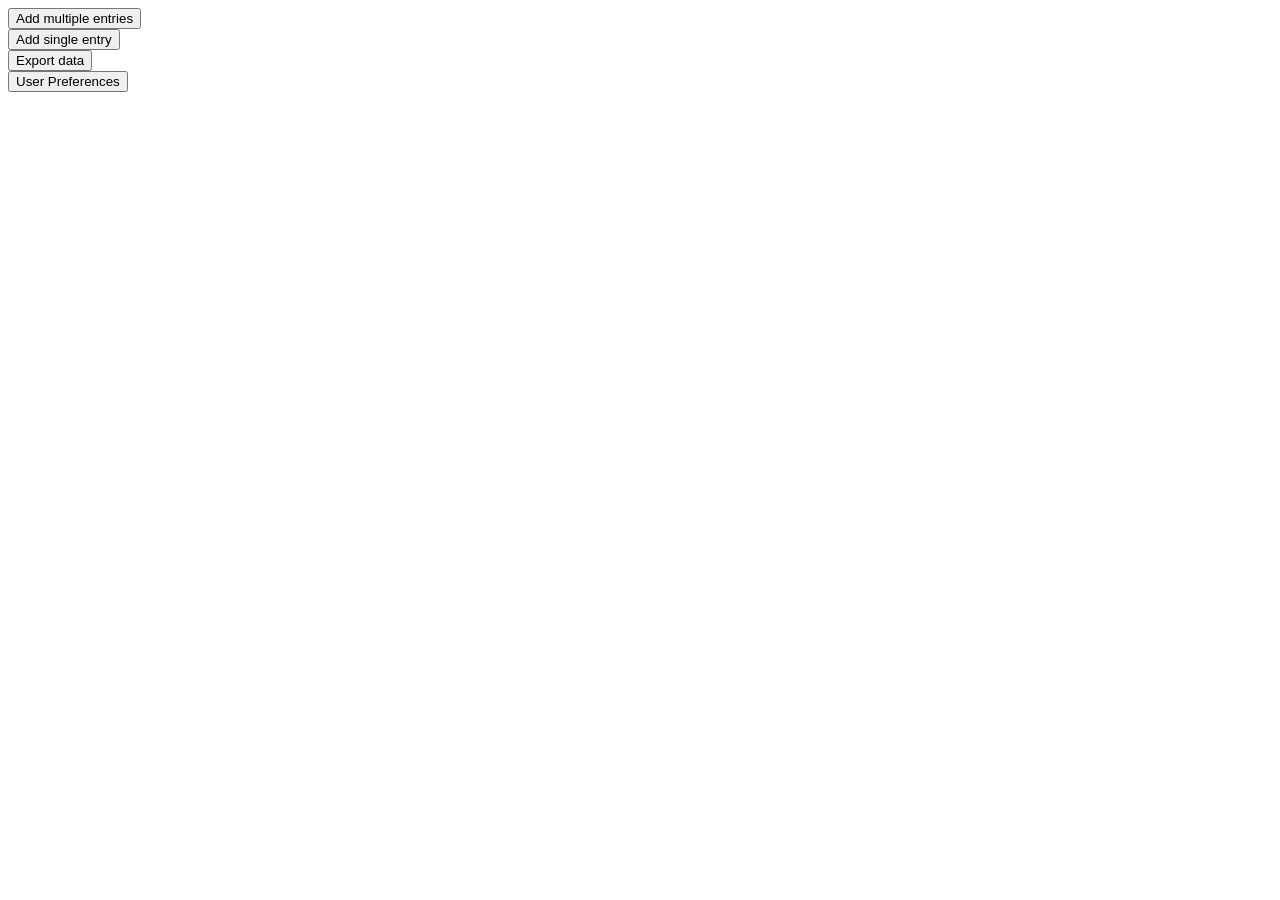
<file: web/index.html>
<!DOCTYPE html>
<html lang="en">
<head>
    <meta charset="UTF-8">
    <meta name="viewport" content="width=device-width, initial-scale=1.0">
    <title>Timesheets</title>
    <script src="./indexjs/init.js" type="module"></script>
    <link rel="stylesheet" href="css/base-styles.css">
</head>
<body id="root"></body>
</html>
</file>
<file: web/css/base-styles.css>
.horz {
    display: flex;
    flex-direction: row;
}

.vert {
    display: flex;
    flex-direction: column;
}

.hstretch {
    width: 100%;
}

.vstretch {
    height: 100%;
}

.horz-items {
    display: flex;
    flex-direction: row;
}

.horz-items * {
    margin: 0.0rem 0.1rem 0.0rem 0.1rem;
    padding: 0.1rem 0.3rem 0.1rem 0.3rem;
}

.line-bottom {
    border-bottom: dashed 1px #00000044;
}

.time-area { 
    margin-bottom: 3rem;
}

.timeItem {
    background-color: lightblue;
    margin-bottom: 1rem;
    padding: 0.3rem;
    border-radius: 0.5rem;
    box-shadow: #00000099 0.3rem 0.3rem 0.5rem;
}

.top-panel {
    padding-bottom: 0.1rem;
}

.right-panel {
    width: 100%;
    justify-content: right;
}

.right-panel > * {
    box-shadow: inset #00000099 0.1rem 0.1rem 0.3rem;
    background-color: lightgray;
}

.labelled-control {
    border-radius: 0.8rem;
}

.labelled-control > div:first-child {
    display: flex;
    flex-direction: column;
    align-items: center; /* Centers the blue box/text horizontally inside the red box */
    height: 1.5rem;
    white-space: nowrap;
    width: fit-content;
}

.labelled-control > div:first-child > label {
    text-align: center; /* Forces the text itself to center */
}

.labelled-control > div:last-child {
    display: flex;          /* <-- THIS is what was missing */
    justify-content: center; /* <-- THIS centers the checkbox/input horizontally */
    align-items: center;
    height: fit-content;
    width: 2rem;
}

.labelled-control > div:last-child > * {
    height: fit-content;
}

.timeItemRow {
    display:contents;
}

.timeItemRow > * {
    display:flex;
    flex-direction: column;
    justify-items: center;
}

.timeItemRow > * > * {
    min-height: 2rem;
    height: 100%;
}

.grid-time {
    display: grid;
    grid-template-columns: 8rem 5rem 3rem 4rem 3rem 4rem auto auto auto;
    grid-row-gap: 0.5rem;
    grid-column-gap: 0.25rem;
}

.grid-headers, .grid-rows {
}

.grid-rows > * {
    padding-bottom: 10rem;
}

.grid-rows > *:last-child {
    margin-bottom: 0rem;
    background-color: aqua;
}

.grid-headers > * {
    display: flex;
    flex-direction: column;
    justify-items: center;
    text-align: center;
}

.grid-section {
    margin-bottom: 1rem;
}
</file>
